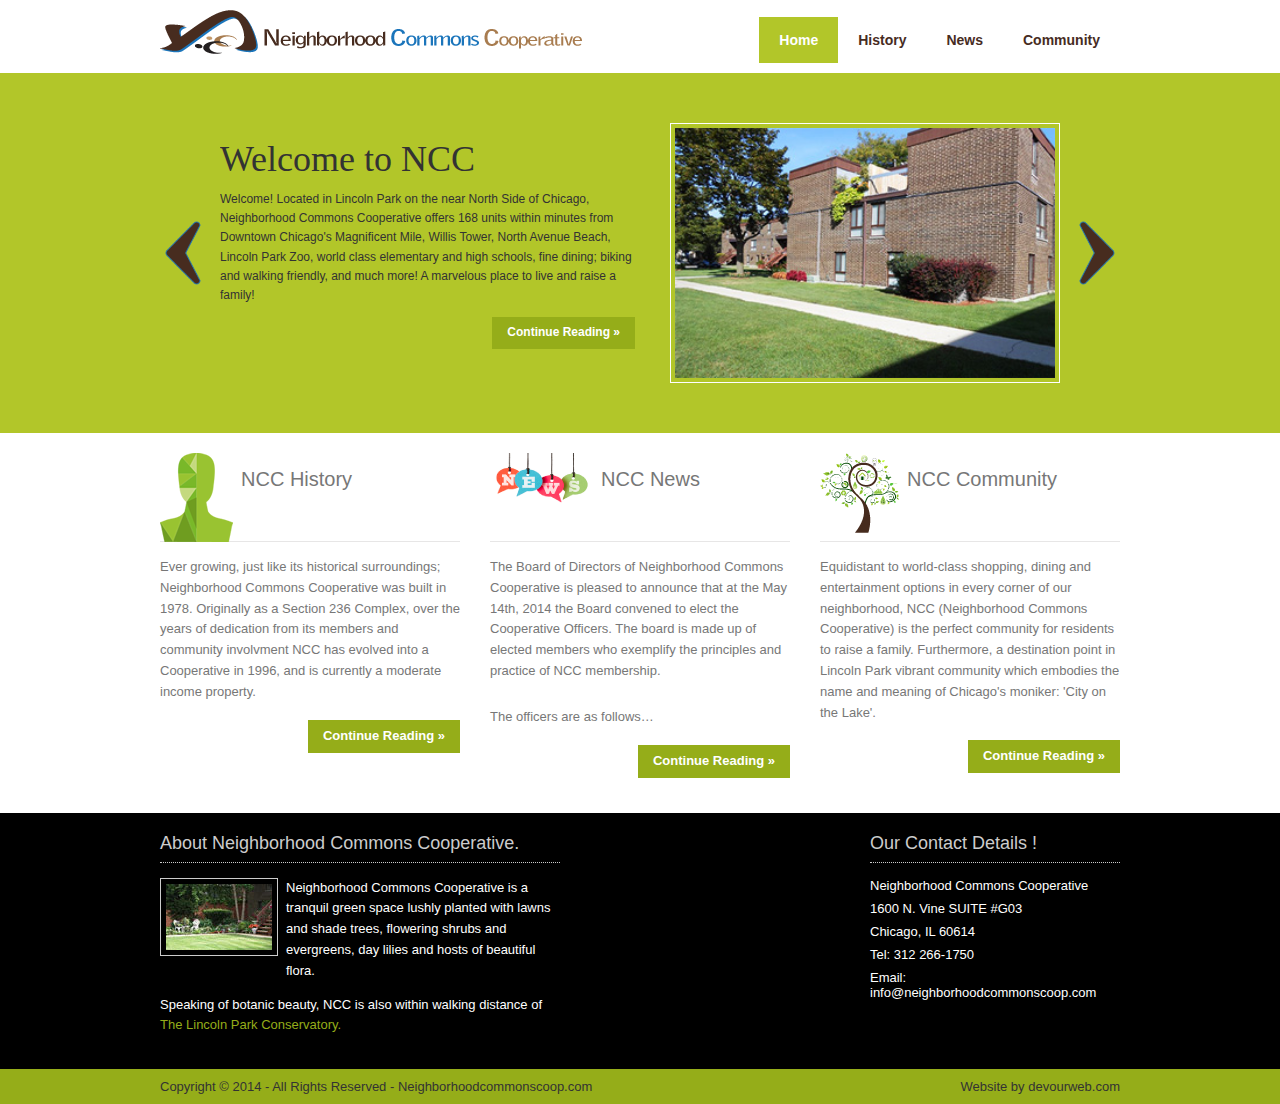
<file: index.html>
<!DOCTYPE html PUBLIC "-//W3C//DTD XHTML 1.0 Transitional//EN" "http://www.w3.org/TR/xhtml1/DTD/xhtml1-transitional.dtd">
<html xmlns="http://www.w3.org/1999/xhtml" xml:lang="EN" lang="EN" dir="ltr">
<head profile="http://gmpg.org/xfn/11">
<title>NCC Home</title>
<meta http-equiv="Content-Type" content="text/html; charset=iso-8859-1" />
<meta http-equiv="imagetoolbar" content="no" />
<link rel="stylesheet" href="styles/layout.css" type="text/css" />
<script type="text/javascript" src="scripts/jquery-1.4.1.min.js"></script>
<script type="text/javascript" src="scripts/jquery.jcarousel.pack.js"></script>
<script type="text/javascript" src="scripts/jquery.jcarousel.setup.js"></script>
<link rel="shortcut icon" href="http://www.neighborhoodcommonscoop.com/favicon.ico" type="image/icon"><link rel="icon" href="http://www.neighborhoodcommonscoop.com/favicon.ico" type="image/icon">
</head>
<body id="top">
<!-- ####################################################################################################### -->
<div class="wrapper col1">
  <div id="header">
    <div id="logo">
    <a href="http://www.Neighborhoodcommonscoop.com"/>
     <img src="images/NCC_head.png"/>
      </a>
          </div>
    <div id="topnav">
      <ul>
        <li class="active"><a href="index.html">Home</a></li>
        <li><a href="history.html">History</a></li>
        <li><a href="news.html">News</a></li>
        <li><a href="community.html">Community</a>
          <ul>
          <!--
            <li><a href="links.html">Resources</a></li>
            <li><a href="gallery.html">Gallery</a></li>
       -->
      </ul>
    </div>
    <br class="clear" />
  </div>
</div>
<!-- ####################################################################################################### -->
<div class="wrapper col2">
  <div id="featured_slide">
    <div id="featured_content">
      <ul>
        <li><img src="images/carousel-11.jpg" alt="History" />
          <div class="floater">
            <h2>Welcome to NCC</h2>
            <p>Welcome! Located in Lincoln Park on the near North Side of Chicago, Neighborhood Commons Cooperative  offers 168 units within minutes from Downtown Chicago's Magnificent Mile, Willis Tower, North Avenue Beach, Lincoln Park Zoo, world class elementary and high schools, fine dining; biking and walking friendly, and much more!   A marvelous place to live and raise a family! </a></p>
            <p class="readmore"><a href="community.html">Continue Reading &raquo;</a></p>
          </div>
        </li>
        <li><img src="images/carousel-22.jpg" alt="News" />
          <div class="floater">
            <h2>NCC News and Events</h2>
            <p>Constantly providing its Membership with community resources NCC serves up beatification events and infrastructure building. With many concurrent property improvement projects and well cultivated committees, NCC is always committed to improving membership communication, coalition, and contribution.&hellip;</p>
            <p class="readmore"><a href="news.html">Continue Reading &raquo;</a></p>
          </div>
        </li>
        <li><img src="images/carousel-3.jpg" alt="Community" />
          <div class="floater">
            <h2>Staying connected: Community</h2>
            <p>Geographically NCC sits near the center of Lincoln Park a sprawling 1,208 acres of green space with a free zoo open year-round, a nature museum and conservatory. This ideal proximity to nature and culture lends to a balanced and nurturing environment for families and singles alike&hellip;</p>
            <p class="readmore"><a href="community.html">Continue Reading &raquo;</a></p>
          </div>
        </li>
      </ul>
    </div>
    <a href="javascript:void(0);" id="featured-item-prev"><img src="images/prev.png" alt="" /></a> <a href="javascript:void(0);" id="featured-item-next"><img src="images/next.png" alt="" /></a> </div>
</div>
<!-- ####################################################################################################### -->
<div class="wrapper col3">
  <div id="container">
    <div class="homepage">
      <ul>
        <li>
          <h2><img src="images/flaticon-usersmall.fw.png" alt="History" />NCC History</h2>
          <p>Ever growing, just like its historical surroundings; Neighborhood Commons Cooperative was built in 1978. Originally as a Section 236 Complex, over the years of dedication from its members and community involvment NCC has evolved into a Cooperative in 1996, and is currently a moderate income property.</p>
          <p class="readmore"><a href="history.html">Continue Reading &raquo;</a></p>
        </li>
        <li>
          <h2><img src="images/news-iconsmall.fw.png" alt="News" />NCC News</h2>
          <p>The Board of Directors of Neighborhood Commons Cooperative is pleased to announce that at the May 14th, 2014 the Board convened to elect the Cooperative Officers. The board is made up of elected members who exemplify the principles and practice of NCC membership.</p>
          <p> The officers are as follows&hellip;</p>
          <p class="readmore"><a href="news.html">Continue Reading &raquo;</a></p>
        </li>
        <li class="last">
          <h2><img src="images/community-tree.png" alt="Community" />NCC Community</h2>
          <p>Equidistant to world-class shopping, dining and entertainment options in every corner of our neighborhood, NCC (Neighborhood Commons Cooperative) is the perfect community for residents to raise a family. Furthermore, a destination point in Lincoln Park vibrant community which embodies the name and meaning of Chicago's moniker: 'City on the Lake'.</p>
          <p class="readmore"><a href="community.html">Continue Reading &raquo;</a></p>
        </li>
      </ul>
      <br class="clear" />
    </div>
  </div>
</div>
<!-- ####################################################################################################### -->
<div class="wrapper col4">
  <div id="footer">
    <div class="box1">
      <h2>About Neighborhood Commons Cooperative.</h2>
      <img class="imgl" src="images/small-footer.jpg" alt="" /> 
      <p>Neighborhood Commons Cooperative is a tranquil green space lushly planted with lawns and shade trees, flowering shrubs and evergreens, day lilies and hosts of beautiful flora.</p>
      <p>Speaking of botanic beauty, NCC is also within walking distance of <a href="http://www.lincolnparkconservancy.org/">The Lincoln Park Conservatory. </a></p>
    </div>
      <div class="box contactdetails">
      <h2>Our Contact Details !</h2>
      <ul>
        <li>Neighborhood Commons Cooperative</li>
        <li>1600 N. Vine SUITE #G03 </li>
        <li>Chicago, IL 60614</li>
        <li>Tel: 312 266-1750</li>
        <li>Email: info@neighborhoodcommonscoop.com</li>
        </ul>
    </div>
    <div class="box flickrbox">
     
      <div class="wrap">
        <div class="fix"></div>
        
        <div class="fix"></div>
      </div>
    </div>
    <br class="clear" />
  </div>
</div>
<!-- ####################################################################################################### -->
<div class="wrapper col5">
  <div id="copyright">
    <p class="fl_left">Copyright &copy; 2014 - All Rights Reserved - <a href="#">Neighborhoodcommonscoop.com</a></p>
    <p class="fl_right">Website by <a href="http://www.devourweb.com/" title="DevOurWeb">devourweb.com</a></p>
    <br class="clear" />
  </div>
</div>
</body>
</html>
</file>
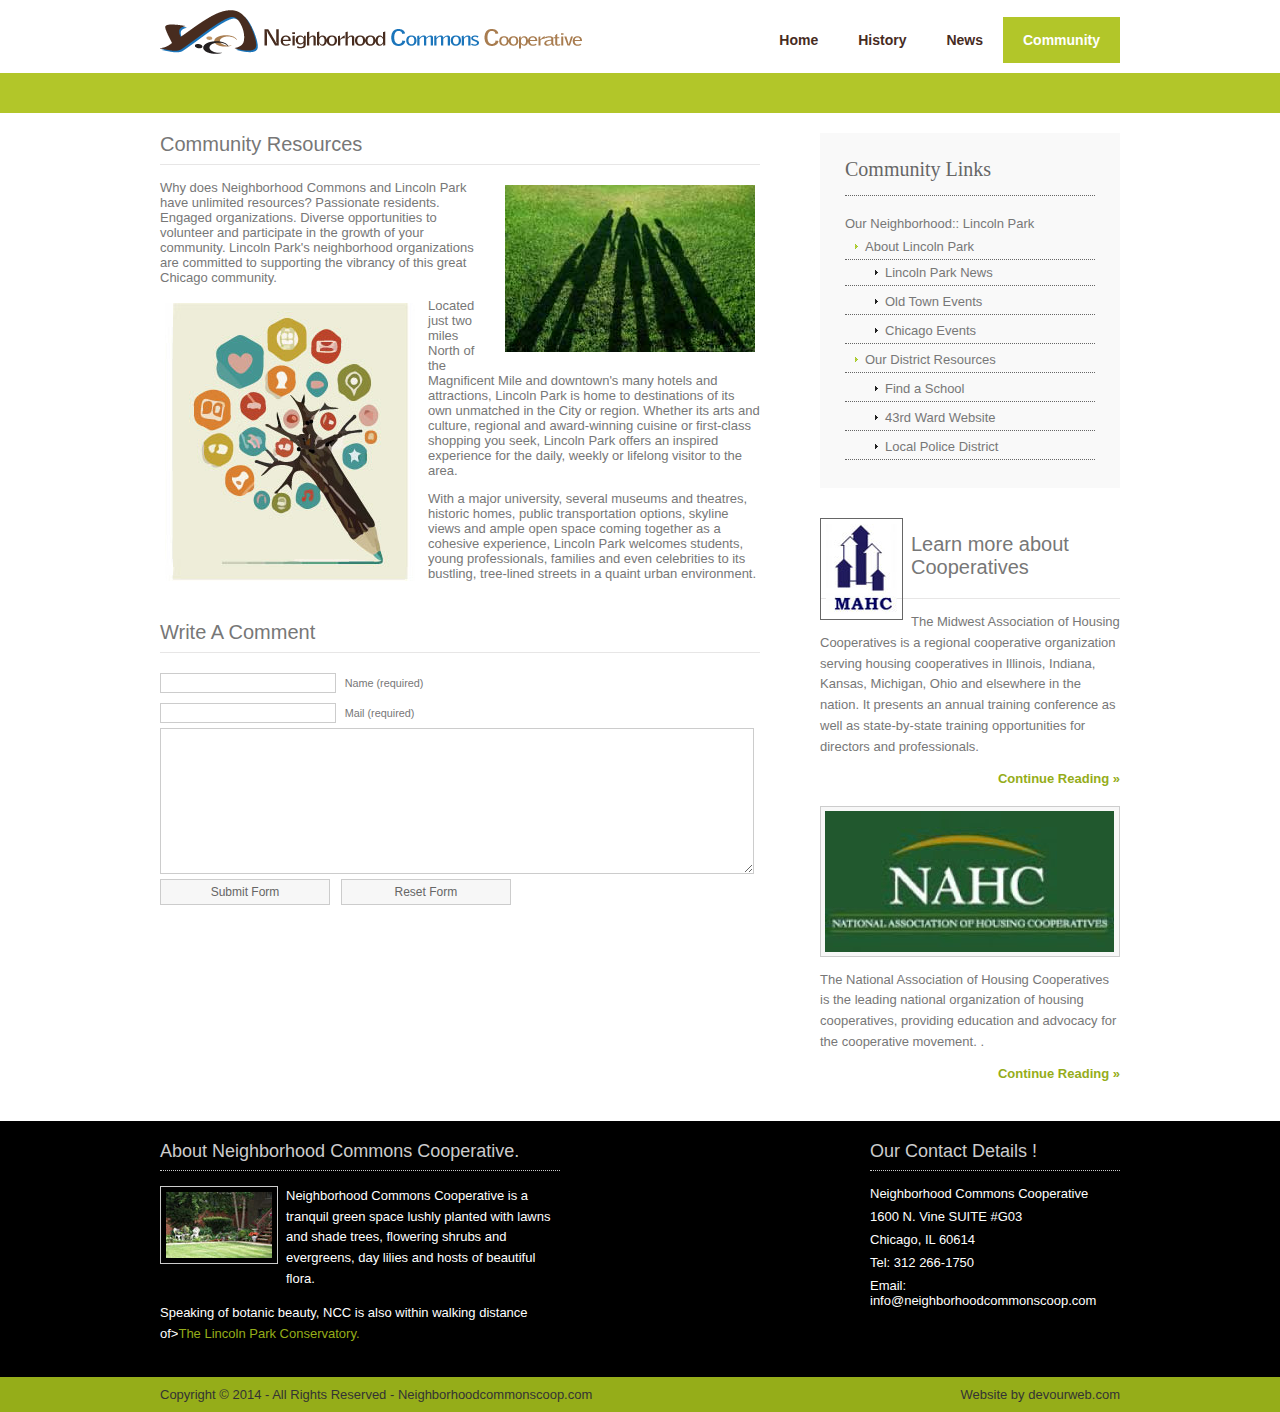
<file: community.html>
<!DOCTYPE html PUBLIC "-//W3C//DTD XHTML 1.0 Transitional//EN" "http://www.w3.org/TR/xhtml1/DTD/xhtml1-transitional.dtd">
<html xmlns="http://www.w3.org/1999/xhtml" xml:lang="EN" lang="EN" dir="ltr">
<head profile="http://gmpg.org/xfn/11">
<title>NCC Community</title>
<meta http-equiv="Content-Type" content="text/html; charset=iso-8859-1" />
<meta http-equiv="imagetoolbar" content="no" />
<link rel="stylesheet" href="styles/layout.css" type="text/css" />
<script type="text/javascript" src="scripts/jquery-1.4.1.min.js"></script>
<script type="text/javascript" src="scripts/jquery.jcarousel.pack.js"></script>
<script type="text/javascript" src="scripts/jquery.jcarousel.setup.js"></script>
</head>
<body id="top">
<!-- ####################################################################################################### -->
<div class="wrapper col1">
  <div id="header">
    <div id="logo">
    <a href="http://www.Neighborhoodcommonscoop.com"/>
     <img src="images/NCC_head.png"/>
      </a>
          </div>
    <div id="topnav">
      <ul>
        <li><a href="index.html">Home</a></li>
        <li><a href="history.html">History</a></li>
        <li><a href="news.html">News</a></li>
        <li class="active"><a href="community.html">Community</a>
          <ul>
          <!-- 
           <li><a href="links.html">Resources</a></li>
            <li><a href="gallery.html">Gallery</a></li>
       -->
      </ul>
    </div>
    <br class="clear" />
  </div>
</div>
<!-- ####################################################################################################### -->
<div class="wrapper col6">
  <div id="breadcrumb">
    <ul>
      
    </ul>
  </div>
</div>
<!-- ####################################################################################################### -->
<div class="wrapper col3">
  <div id="container">
    <div id="content">
      <h1>Community Resources</h1>
      <img class="imgr" src="images/imageshade-2.jpg" alt="" width="250" />
      <p>Why does Neighborhood Commons and Lincoln Park have unlimited resources? Passionate residents. Engaged organizations. Diverse opportunities to volunteer and participate in the growth of your community. Lincoln Park's neighborhood organizations are committed to supporting the vibrancy of this great Chicago community.</p>
      <img class="imgl" src="images/imageshade-3.jpg" alt="" width="250" />
      <p>Located just two miles North of the Magnificent Mile and downtown's many hotels and attractions, Lincoln Park is home to destinations of its own unmatched in the City or region. Whether its arts and culture, regional and award-winning cuisine or first-class shopping you seek, Lincoln Park offers an inspired experience for the daily, weekly or lifelong visitor to the area.</p>
      <p>With a major university, several museums and theatres, historic homes, public transportation options, skyline views and ample open space coming together as a cohesive experience, Lincoln Park welcomes students, young professionals, families and even celebrities to its bustling, tree-lined streets in a quaint urban environment.</p>
    
      <div id="comments">
     
      </div>
      <h2>Write A Comment</h2>
      <div id="respond">
        <form action="mailto:info@neighborhoodcommonscoop.com" method="post">
          <p>
            <input type="text" name="name" id="name" value="" size="22" />
            <label for="name"><small>Name (required)</small></label>
          </p>
          <p>
            <input type="text" name="email" id="email" value="" size="22" />
            <label for="email"><small>Mail (required)</small></label>
          </p>
          <p>
            <textarea name="comment" id="comment" cols="100%" rows="10"></textarea>
            <label for="comment" style="display:none;"><small>Comment (required)</small></label>
          </p>
          <p>
            <input name="submit" type="submit" id="submit" value="Submit Form" />
            &nbsp;
            <input name="reset" type="reset" id="reset" tabindex="5" value="Reset Form" />
          </p>
        </form>
      </div>
    </div>
    <div id="column">
      <div class="subnav">
        <h2>Community Links</h2>
        <ul>
          <li> Our Neighborhood:: Lincoln Park</li>
          <li><a href="http://www.choosechicago.com/neighborhoods-and-communities/lincoln-park/">About Lincoln Park</a>
            <ul>
              <li><a href="http://www.dnainfo.com/chicago/lincoln-park-old-town">Lincoln Park News</a></li>
              <li><a href="http://oldtownchicago.org/">Old Town Events</a></li>
              <li><a href="http://www.chicagotraveler.com/chicago_events.htm">Chicago Events</a></li>
            </ul>

              <li><a href="http://www.cityofchicago.org/city/en.html">Our District Resources</a></li>
               <ul>
                 <li><a href="http://www.cps.edu/schools/find_a_school/pages/findaschool.aspx">Find a School</a></li>
                 <li><a href="http://ward43.org/"> 43rd Ward Website</a></li>
                  <li><a href="https://portal.chicagopolice.org/portal/page/portal/ClearPath/Communities/Districts/District18"> Local Police District</a></li>
                </ul>
              </li>
            
      </div>
      <div class="holder">
        <h2 class="title"><img src="images/mahc.jpg" alt="MAHC" />Learn more about Cooperatives</h2>
        <p>The Midwest Association of Housing Cooperatives is a regional cooperative organization serving housing cooperatives in Illinois, Indiana, Kansas, Michigan, Ohio and elsewhere in the nation. It presents an annual training conference as well as state-by-state training opportunities for directors and professionals.</p>
        <p class="readmore"><a href="http://www.mahc.coop/">Continue Reading &raquo;</a></p>
      </div>
      <div class="holder">
        <div class="imgholder"><img src="images/nahc.jpg" alt="MAHC" alt="NAHC" /></div>
        <p>The National Association of Housing Cooperatives is the leading national organization of housing cooperatives, providing education and advocacy for the cooperative movement. .</p>
        <p class="readmore"><a href="http://coophousing.org">Continue Reading &raquo;</a></p>
      </div>
     <!--<div class="holder">
        <h2>Lorem ipsum dolor</h2>
        <p>Nuncsed sed conseque a at quismodo tris mauristibus sed habiturpiscinia sed.</p>
        <ul>
          <li><a href="#">Lorem ipsum dolor sit</a></li>
          <li>Etiam vel sapien et</li>
          <li><a href="#">Etiam vel sapien et</a></li>
        </ul>
        <p>Nuncsed sed conseque a at quismodo tris mauristibus sed habiturpiscinia sed. Condimentumsantincidunt dui mattis magna intesque purus orci augue lor nibh.</p>
        <p class="readmore"><a href="#">Continue Reading &raquo;</a></p>
      </div> -->

    </div>
    <br class="clear" />
  </div>
</div>
<!-- ####################################################################################################### -->
<div class="wrapper col4">
  <div id="footer">
    <div class="box1">
      <h2>About Neighborhood Commons Cooperative.</h2>
      <img class="imgl" src="images/small-footer.jpg" alt="" /> 
      <p>Neighborhood Commons Cooperative is a tranquil green space lushly planted with lawns and shade trees, flowering shrubs and evergreens, day lilies and hosts of beautiful flora.</p>
      <p>Speaking of botanic beauty, NCC is also within walking distance of><a href="http://www.lincolnparkconservancy.org/">The Lincoln Park Conservatory.</a></p>
    </div>
      <div class="box contactdetails">
      <h2>Our Contact Details !</h2>
      <ul>
        <li>Neighborhood Commons Cooperative</li>
        <li>1600 N. Vine SUITE #G03 </li>
        <li>Chicago, IL 60614</li>
        <li>Tel: 312 266-1750</li>
        <li>Email: info@neighborhoodcommonscoop.com</li>
        </ul>
    </div>
    <div class="box flickrbox">
     
      <div class="wrap">
        <div class="fix"></div>
        
        <div class="fix"></div>
      </div>
    </div>
    <br class="clear" />
  </div>
</div>
<!-- ####################################################################################################### -->
<div class="wrapper col5">
  <div id="copyright">
    <p class="fl_left">Copyright &copy; 2014 - All Rights Reserved - <a href="#">Neighborhoodcommonscoop.com</a></p>
    <p class="fl_right">Website by <a href="http://www.devourweb.com/" title="DevOurWeb">devourweb.com</a></p>
    <br class="clear" />
  </div>
</div>
</body>
</html>
</file>
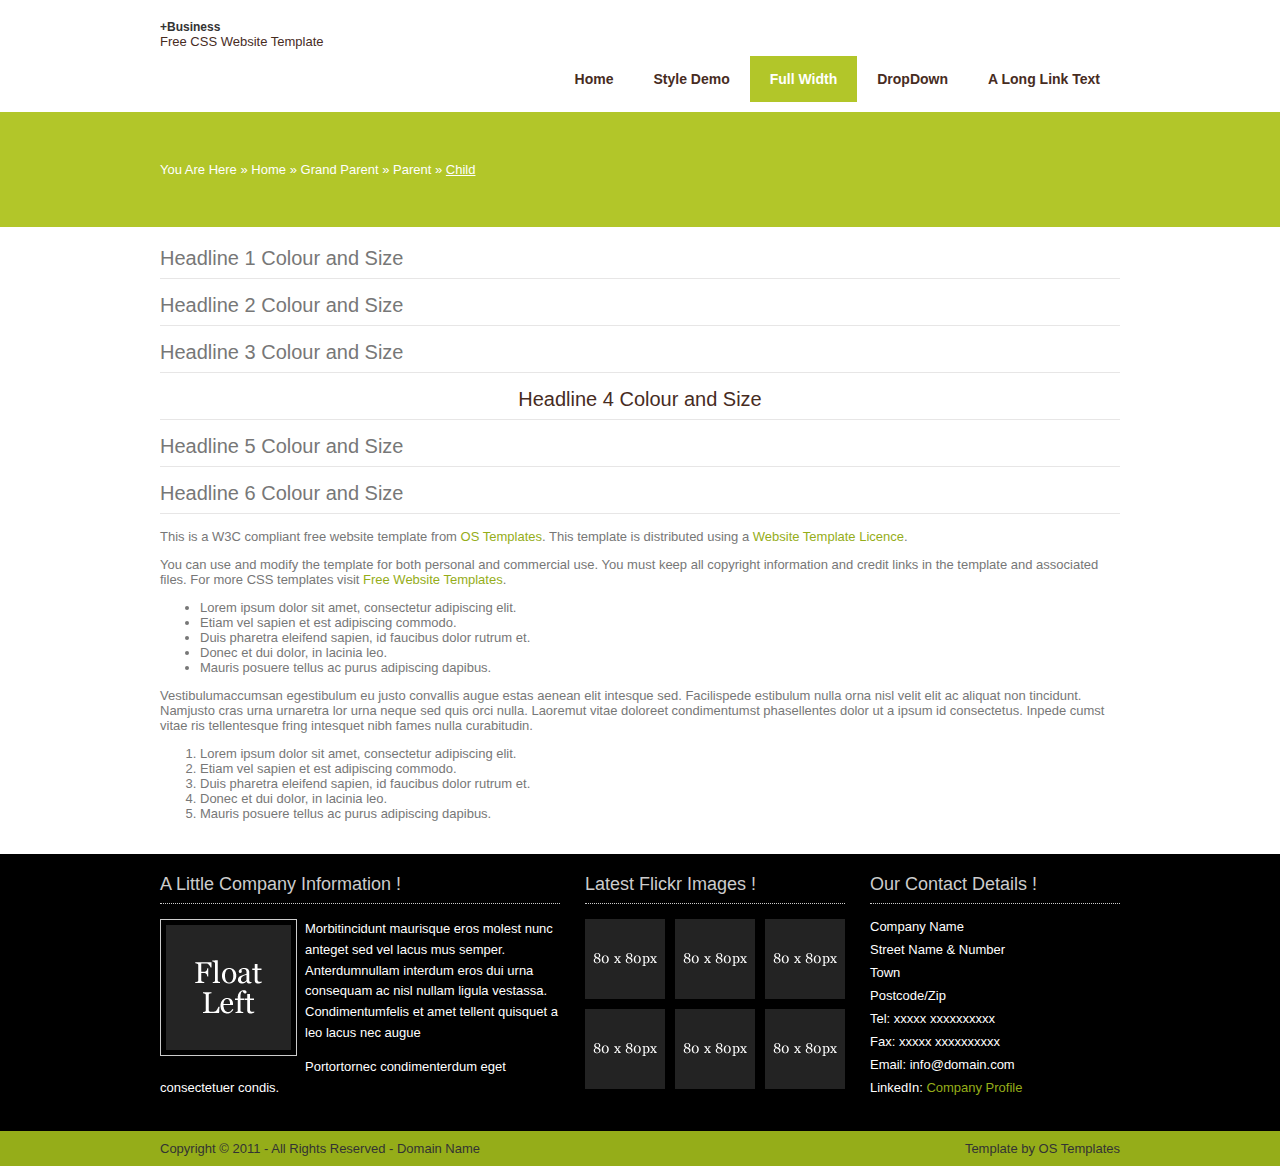
<file: full-width.html>
<!DOCTYPE html PUBLIC "-//W3C//DTD XHTML 1.0 Transitional//EN" "http://www.w3.org/TR/xhtml1/DTD/xhtml1-transitional.dtd">
<html xmlns="http://www.w3.org/1999/xhtml" xml:lang="EN" lang="EN" dir="ltr">
<head profile="http://gmpg.org/xfn/11">
<title>PlusBusiness | Full Width</title>
<meta http-equiv="Content-Type" content="text/html; charset=iso-8859-1" />
<meta http-equiv="imagetoolbar" content="no" />
<link rel="stylesheet" href="styles/layout.css" type="text/css" />
</head>
<body id="top">
<!-- ####################################################################################################### -->
<div class="wrapper col1">
  <div id="header">
    <div id="logo">
      <h1><a href="#">+Business</a></h1>
      <p>Free CSS Website Template</p>
    </div>
    <div id="topnav">
      <ul>
        <li><a href="index.html">Home</a></li>
        <li><a href="style-demo.html">Style Demo</a></li>
        <li class="active"><a href="full-width.html">Full Width</a></li>
        <li><a href="#">DropDown</a>
          <ul>
            <li><a href="#">Link 1</a></li>
            <li><a href="#">Link 2</a></li>
            <li><a href="#">Link 3</a></li>
          </ul>
        </li>
        <li class="last"><a href="#">A Long Link Text</a></li>
      </ul>
    </div>
    <br class="clear" />
  </div>
</div>
<!-- ####################################################################################################### -->
<div class="wrapper col2">
  <div id="breadcrumb">
    <ul>
      <li class="first">You Are Here</li>
      <li>&#187;</li>
      <li><a href="#">Home</a></li>
      <li>&#187;</li>
      <li><a href="#">Grand Parent</a></li>
      <li>&#187;</li>
      <li><a href="#">Parent</a></li>
      <li>&#187;</li>
      <li class="current"><a href="#">Child</a></li>
    </ul>
  </div>
</div>
<!-- ####################################################################################################### -->
<div class="wrapper col3">
  <div id="container">
    <h1>Headline 1 Colour and Size</h1>
    <h2>Headline 2 Colour and Size</h2>
    <h3>Headline 3 Colour and Size</h3>
    <h4>Headline 4 Colour and Size</h4>
    <h5>Headline 5 Colour and Size</h5>
    <h6>Headline 6 Colour and Size</h6>
    <p>This is a W3C compliant free website template from <a href="http://www.os-templates.com/" title="Free Website Templates">OS Templates</a>. This template is distributed using a <a href="http://www.os-templates.com/template-terms">Website Template Licence</a>.</p>
    <p>You can use and modify the template for both personal and commercial use. You must keep all copyright information and credit links in the template and associated files. For more CSS templates visit <a href="http://www.os-templates.com/">Free Website Templates</a>.</p>
    <ul>
      <li>Lorem ipsum dolor sit amet, consectetur adipiscing elit.</li>
      <li>Etiam vel sapien et est adipiscing commodo.</li>
      <li>Duis pharetra eleifend sapien, id faucibus dolor rutrum et.</li>
      <li>Donec et dui dolor, in lacinia leo.</li>
      <li>Mauris posuere tellus ac purus adipiscing dapibus.</li>
    </ul>
    <p>Vestibulumaccumsan egestibulum eu justo convallis augue estas aenean elit intesque sed. Facilispede estibulum nulla orna nisl velit elit ac aliquat non tincidunt. Namjusto cras urna urnaretra lor urna neque sed quis orci nulla. Laoremut vitae doloreet condimentumst phasellentes dolor ut a ipsum id consectetus. Inpede cumst vitae ris tellentesque fring intesquet nibh fames nulla curabitudin.</p>
    <ol>
      <li>Lorem ipsum dolor sit amet, consectetur adipiscing elit.</li>
      <li>Etiam vel sapien et est adipiscing commodo.</li>
      <li>Duis pharetra eleifend sapien, id faucibus dolor rutrum et.</li>
      <li>Donec et dui dolor, in lacinia leo.</li>
      <li>Mauris posuere tellus ac purus adipiscing dapibus.</li>
    </ol>
  </div>
</div>
<!-- ####################################################################################################### -->
<div class="wrapper col4">
  <div id="footer">
    <div class="box1">
      <h2>A Little Company Information !</h2>
      <img class="imgl" src="images/demo/imgl.gif" alt="" />
      <p>Morbitincidunt maurisque eros molest nunc anteget sed vel lacus mus semper. Anterdumnullam interdum eros dui urna consequam ac nisl nullam ligula vestassa. Condimentumfelis et amet tellent quisquet a leo lacus nec augue</p>
      <p>Portortornec condimenterdum eget consectetuer condis.</p>
    </div>
    <div class="box contactdetails">
      <h2>Our Contact Details !</h2>
      <ul>
        <li>Company Name</li>
        <li>Street Name &amp; Number</li>
        <li>Town</li>
        <li>Postcode/Zip</li>
        <li>Tel: xxxxx xxxxxxxxxx</li>
        <li>Fax: xxxxx xxxxxxxxxx</li>
        <li>Email: info@domain.com</li>
        <li class="last">LinkedIn: <a href="#">Company Profile</a></li>
      </ul>
    </div>
    <div class="box flickrbox">
      <h2>Latest Flickr Images !</h2>
      <div class="wrap">
        <div class="fix"></div>
        <div class="flickr_badge_image" id="flickr_badge_image1"><a href="#"><img src="images/demo/80x80.gif" alt="" /></a></div>
        <div class="flickr_badge_image" id="flickr_badge_image2"><a href="#"><img src="images/demo/80x80.gif" alt="" /></a></div>
        <div class="flickr_badge_image" id="flickr_badge_image3"><a href="#"><img src="images/demo/80x80.gif" alt="" /></a></div>
        <div class="flickr_badge_image" id="flickr_badge_image4"><a href="#"><img src="images/demo/80x80.gif" alt="" /></a></div>
        <div class="flickr_badge_image" id="flickr_badge_image5"><a href="#"><img src="images/demo/80x80.gif" alt="" /></a></div>
        <div class="flickr_badge_image" id="flickr_badge_image6"><a href="#"><img src="images/demo/80x80.gif" alt="" /></a></div>
        <div class="fix"></div>
      </div>
    </div>
    <br class="clear" />
  </div>
</div>
<!-- ####################################################################################################### -->
<div class="wrapper col5">
  <div id="copyright">
    <p class="fl_left">Copyright &copy; 2011 - All Rights Reserved - <a href="#">Domain Name</a></p>
    <p class="fl_right">Template by <a href="http://www.os-templates.com/" title="Free Website Templates">OS Templates</a></p>
    <br class="clear" />
  </div>
</div>
</body>
</html>
</file>
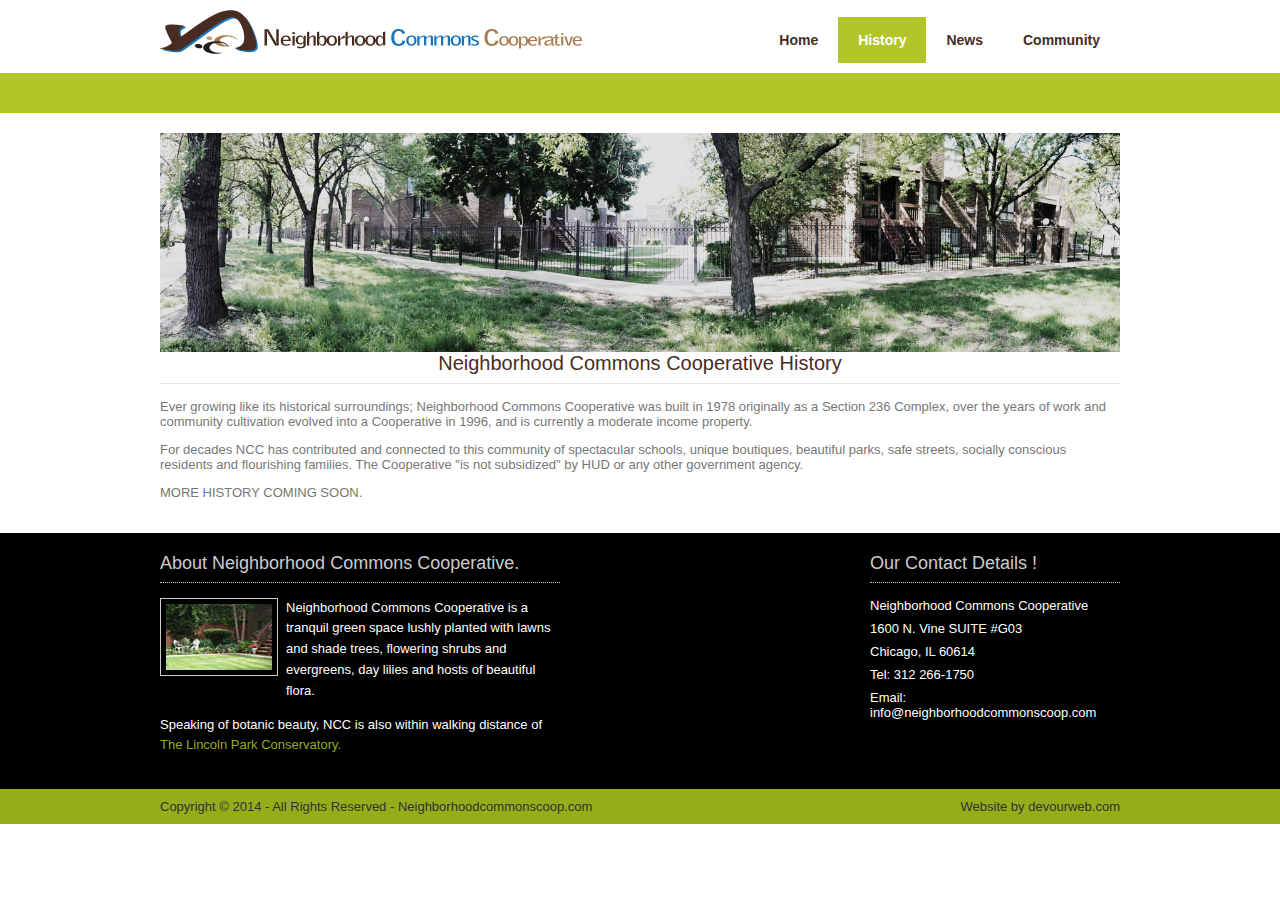
<file: history.html>
<!DOCTYPE html PUBLIC "-//W3C//DTD XHTML 1.0 Transitional//EN" "http://www.w3.org/TR/xhtml1/DTD/xhtml1-transitional.dtd">
<html xmlns="http://www.w3.org/1999/xhtml" xml:lang="EN" lang="EN" dir="ltr">
<head profile="http://gmpg.org/xfn/11">
<title>NCC</title>
<meta http-equiv="Content-Type" content="text/html; charset=iso-8859-1" />
<meta http-equiv="imagetoolbar" content="no" />
<link rel="stylesheet" href="styles/layout.css" type="text/css" />
<script type="text/javascript" src="scripts/jquery-1.4.1.min.js"></script>
<script type="text/javascript" src="scripts/jquery.jcarousel.pack.js"></script>
<script type="text/javascript" src="scripts/jquery.jcarousel.setup.js"></script>
</head>
<body id="top">
<!-- ####################################################################################################### -->
<div class="wrapper col1">
  <div id="header">
    <div id="logo">
    <a href="http://www.Neighborhoodcommonscoop.com"/>
     <img src="images/NCC_head.png"/>
      </a>
          </div>
    <div id="topnav">
      <ul>
        <li><a href="index.html">Home</a></li>
        <li class="active"><a href="history.html">History</a></li>
        <li><a href="news.html">News</a></li>
        <li><a href="community.html">Community</a>
          <ul>
          <!--
            <li><a href="links.html">Resources</a></li>
            <li><a href="gallery.html">Gallery</a></li>
       -->
      </ul>
    </div>
    <br class="clear" />
  </div>
</div>
<!-- ####################################################################################################### -->
<div class="wrapper col6">
  <div id="breadcrumb">
    <ul>
      
    </ul>
  </div>
</div>

<!-- ####################################################################################################### -->
<div class="wrapper col3">
  <div id="container">
   <img style="width: 960px" src="images/history-wide-old.jpg" alt="View Our NCC"/>
    <h4>Neighborhood Commons Cooperative History</h4>
    <p>Ever growing like its historical surroundings; Neighborhood Commons Cooperative was built in 1978 originally as a Section 236 Complex, over the years of work and community cultivation evolved into a Cooperative in 1996, and is currently a moderate income property. 
   </p>
    <p>For decades NCC has contributed and connected to this community of spectacular schools, unique boutiques, beautiful parks, safe streets, socially conscious residents and flourishing families. The Cooperative "is not subsidized" by HUD or any other government agency.</p>
   
    <p>MORE HISTORY COMING SOON.</p>
    
  </div>
</div>
<!-- ####################################################################################################### -->
<div class="wrapper col4">
  <div id="footer">
    <div class="box1">
      <h2>About Neighborhood Commons Cooperative.</h2>
      <img class="imgl" src="images/small-footer.jpg" alt="" /> 
      <p>Neighborhood Commons Cooperative is a tranquil green space lushly planted with lawns and shade trees, flowering shrubs and evergreens, day lilies and hosts of beautiful flora.</p>
      <p>Speaking of botanic beauty, NCC is also within walking distance of <a href="http://www.lincolnparkconservancy.org/">The Lincoln Park Conservatory.</a></p>
    </div>
      <div class="box contactdetails">
      <h2>Our Contact Details !</h2>
      <ul>
        <li>Neighborhood Commons Cooperative</li>
        <li>1600 N. Vine SUITE #G03 </li>
        <li>Chicago, IL 60614</li>
        <li>Tel: 312 266-1750</li>
        <li>Email: info@neighborhoodcommonscoop.com</li>
        </ul>
    </div>
    <div class="box flickrbox">
     
      <div class="wrap">
        <div class="fix"></div>
        
        <div class="fix"></div>
      </div>
    </div>
    <br class="clear" />
  </div>
</div>
<!-- ####################################################################################################### -->
<div class="wrapper col5">
  <div id="copyright">
    <p class="fl_left">Copyright &copy; 2014 - All Rights Reserved - <a href="#">Neighborhoodcommonscoop.com</a></p>
    <p class="fl_right">Website by <a href="http://www.devourweb.com/" title="DevOurWeb">devourweb.com</a></p>
    <br class="clear" />
  </div>
</div>
</body>
</html>
</file>
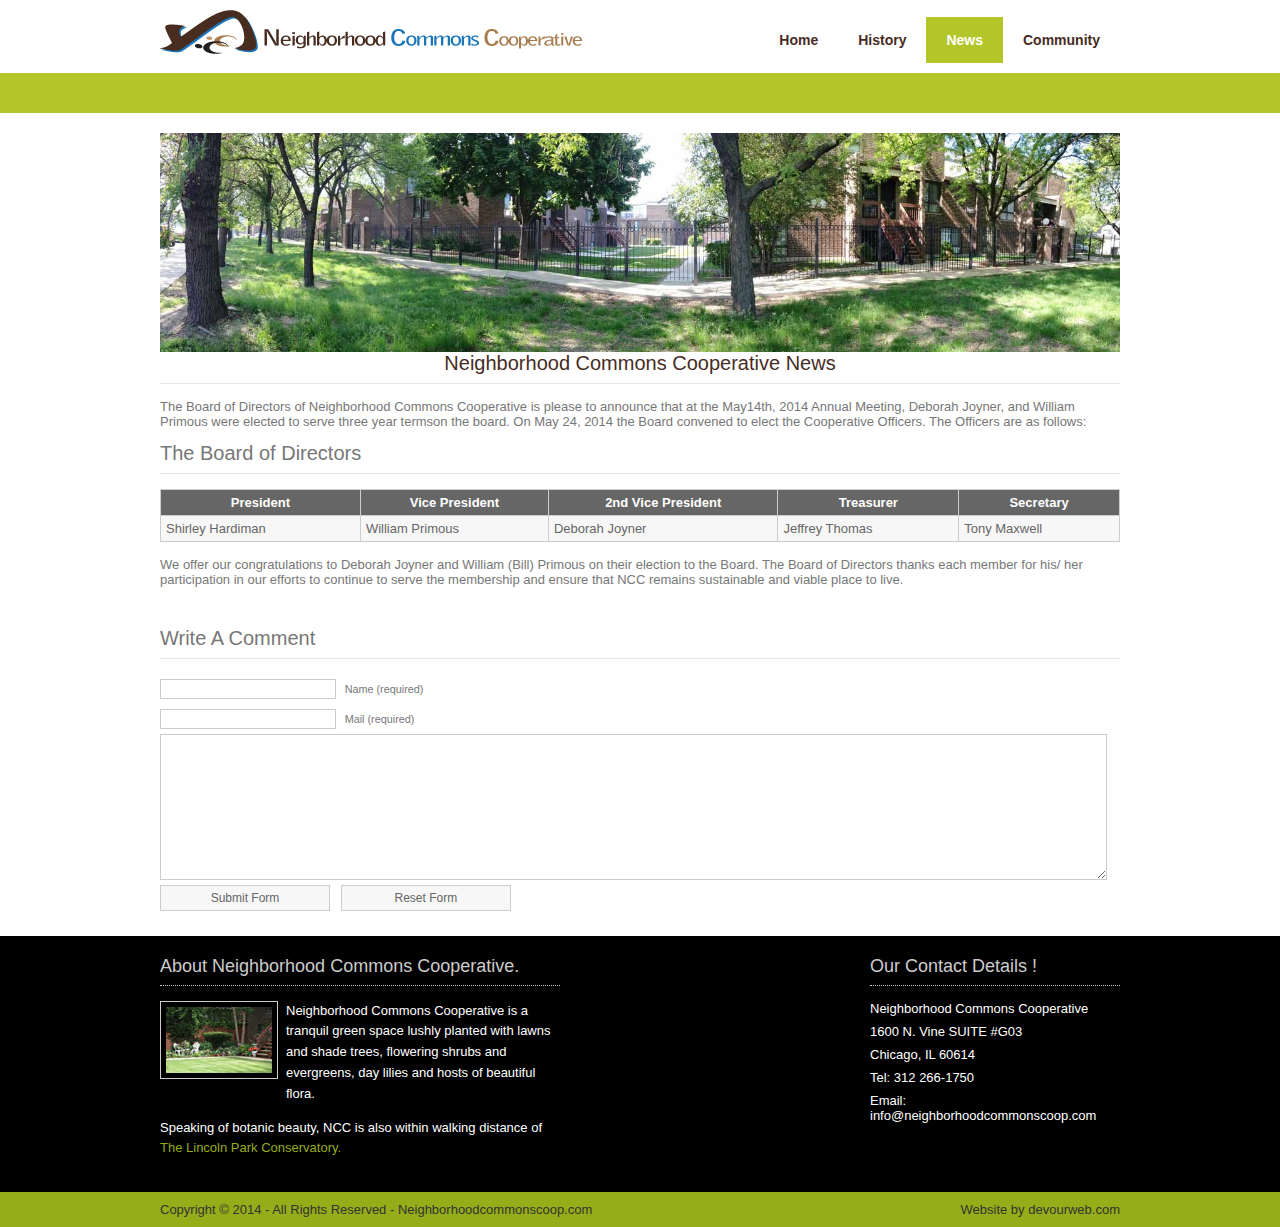
<file: news.html>
<!DOCTYPE html PUBLIC "-//W3C//DTD XHTML 1.0 Transitional//EN" "http://www.w3.org/TR/xhtml1/DTD/xhtml1-transitional.dtd">
<html xmlns="http://www.w3.org/1999/xhtml" xml:lang="EN" lang="EN" dir="ltr">
<head profile="http://gmpg.org/xfn/11">
<title>NCC News</title>
<meta http-equiv="Content-Type" content="text/html; charset=iso-8859-1" />
<meta http-equiv="imagetoolbar" content="no" />
<link rel="stylesheet" href="styles/layout.css" type="text/css" />
<script type="text/javascript" src="scripts/jquery-1.4.1.min.js"></script>
<script type="text/javascript" src="scripts/jquery.jcarousel.pack.js"></script>
<script type="text/javascript" src="scripts/jquery.jcarousel.setup.js"></script>
</head>
<body id="top">
<!-- ####################################################################################################### -->
<div class="wrapper col1">
  <div id="header">
    <div id="logo">
    <a href="http://www.Neighborhoodcommonscoop.com"/>
     <img src="images/NCC_head.png"/>
      </a>
          </div>
    <div id="topnav">
      <ul>
        <li><a href="index.html">Home</a></li>
        <li><a href="history.html">History</a></li>
        <li class="active"><a href="news.html">News</a></li>
        <li><a href="community.html">Community</a>
          <ul>
          <!--
            <li><a href="links.html">Resources</a></li>
            <li><a href="gallery.html">Gallery</a></li>
       -->
      </ul>
    </div>
    <br class="clear" />
  </div>
</div>
<!-- ####################################################################################################### -->
<div class="wrapper col6">
  <div id="breadcrumb">
    <ul>
      
    </ul>
  </div>
</div>

<!-- ####################################################################################################### -->
<div class="wrapper col3">
  <div id="container">
   <img style="width: 960px" src="images/history-wide.jpg" alt="View Our NCC"/>
    <h4>Neighborhood Commons Cooperative News</h4>
    <p>The Board of Directors of Neighborhood Commons Cooperative is please to announce that at the May14th, 2014 Annual Meeting, Deborah Joyner, and William Primous were elected to serve three year termson the board. On May 24, 2014 the Board convened to elect the Cooperative Officers.
 The Officers are as follows:
</p>
    
        <h2>The Board of Directors</h2>
      <table summary="Summary Here" cellpadding="0" cellspacing="0">
        <thead>
          <tr>
            <th>President</th>
            <th>Vice President</th>
            <th>2nd Vice President</th>
            <th>Treasurer</th>
            <th>Secretary</th>
          </tr>
        </thead>
        <tbody>
          <tr class="light">
            <td>Shirley Hardiman</td>
            <td>William Primous</td>
            <td>Deborah Joyner</td>
            <td>Jeffrey Thomas</td>
            <td>Tony Maxwell</td>
           </tr>
        </tbody>
      </table>
<p>We offer our congratulations to Deborah Joyner and William (Bill) Primous on their election to the Board.  The Board of Directors thanks each member for his/ her participation in our efforts to continue to serve the membership and ensure that NCC remains sustainable and viable place to live.</p>

      <div id="comments">
     
      </div>
      <h2>Write A Comment</h2>
      <div id="respond">
        <form action="mailto:info@neighborhoodcommonscoop.com" method="post">
          <p>
            <input type="text" name="name" id="name" value="" size="22" />
            <label for="name"><small>Name (required)</small></label>
          </p>
          <p>
            <input type="text" name="email" id="email" value="" size="22" />
            <label for="email"><small>Mail (required)</small></label>
          </p>
          <p>
            <textarea name="comment" id="comment" cols="100%" rows="10"></textarea>
            <label for="comment" style="display:none;"><small>Comment (required)</small></label>
          </p>
          <p>
            <input name="submit" type="submit" id="submit" value="Submit Form" />
            &nbsp;
            <input name="reset" type="reset" id="reset" tabindex="5" value="Reset Form" />
          </p>
        </form>
      </div>
  </div>
</div>
<!-- ####################################################################################################### -->
<div class="wrapper col4">
  <div id="footer">
    <div class="box1">
      <h2>About Neighborhood Commons Cooperative.</h2>
      <img class="imgl" src="images/small-footer.jpg" alt="" /> 
      <p>Neighborhood Commons Cooperative is a tranquil green space lushly planted with lawns and shade trees, flowering shrubs and evergreens, day lilies and hosts of beautiful flora.</p>
      <p>Speaking of botanic beauty, NCC is also within walking distance of <a href="http://www.lincolnparkconservancy.org/">The Lincoln Park Conservatory. </a></p>
    </div>
      <div class="box contactdetails">
      <h2>Our Contact Details !</h2>
      <ul>
        <li>Neighborhood Commons Cooperative</li>
        <li>1600 N. Vine SUITE #G03 </li>
        <li>Chicago, IL 60614</li>
        <li>Tel: 312 266-1750</li>
        <li>Email: info@neighborhoodcommonscoop.com</li>
        </ul>
    </div>
    <div class="box flickrbox">
     
      <div class="wrap">
        <div class="fix"></div>
        
        <div class="fix"></div>
      </div>
    </div>
    <br class="clear" />
  </div>
</div>
<!-- ####################################################################################################### -->
<div class="wrapper col5">
  <div id="copyright">
    <p class="fl_left">Copyright &copy; 2014 - All Rights Reserved - <a href="#">Neighborhoodcommonscoop.com</a></p>
    <p class="fl_right">Website by <a href="http://www.devourweb.com/" title="DevOurWeb">devourweb.com</a></p>
    <br class="clear" />
  </div>
</div>
</body>
</html>
</file>
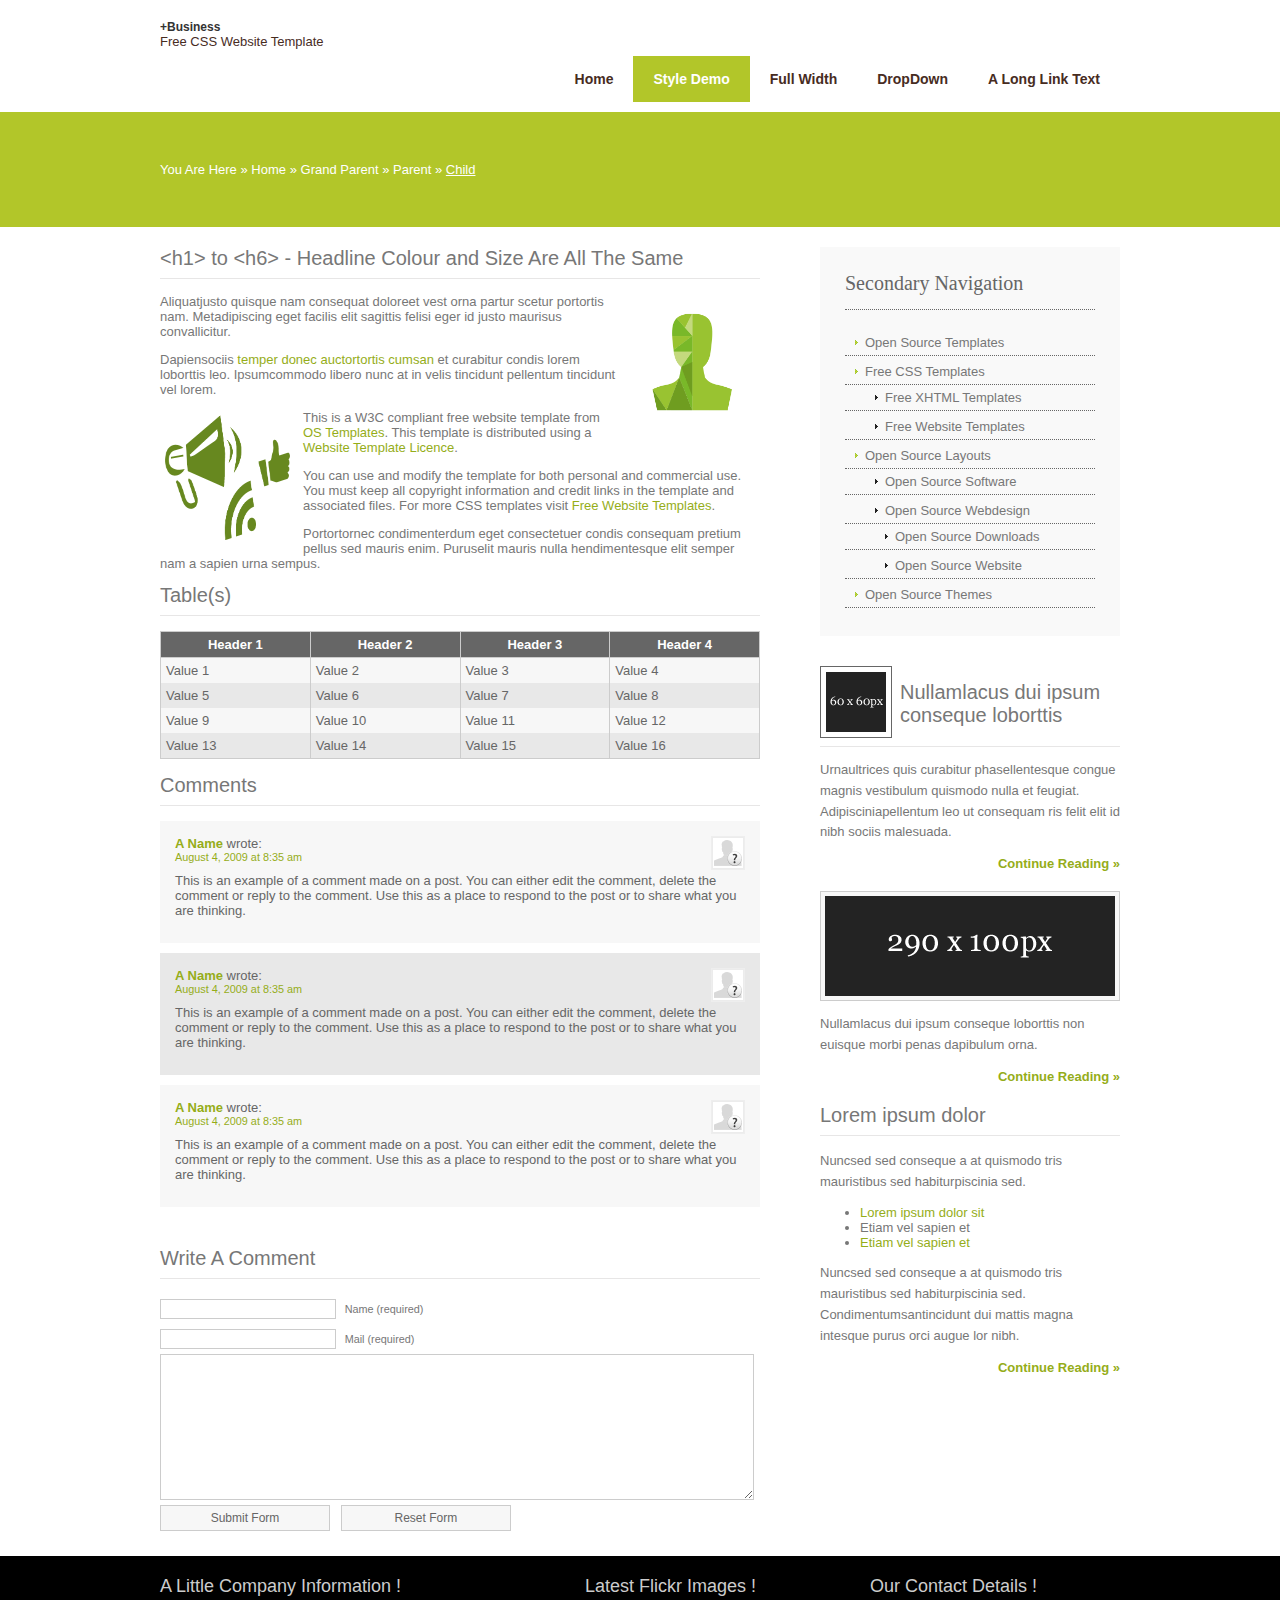
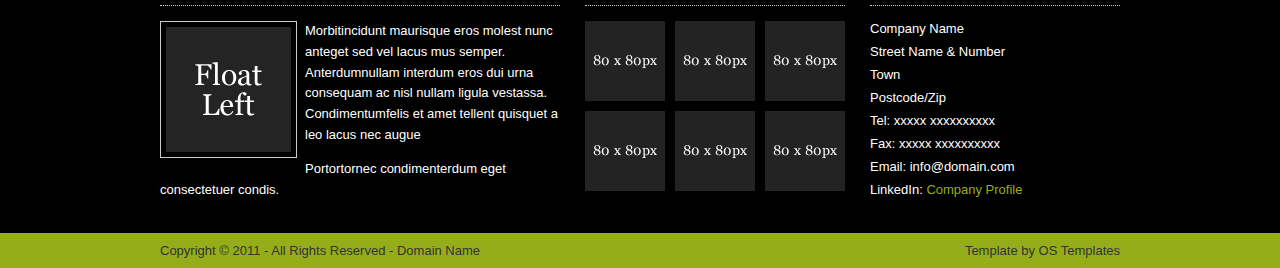
<file: style-demo.html>
<!DOCTYPE html PUBLIC "-//W3C//DTD XHTML 1.0 Transitional//EN" "http://www.w3.org/TR/xhtml1/DTD/xhtml1-transitional.dtd">
<html xmlns="http://www.w3.org/1999/xhtml" xml:lang="EN" lang="EN" dir="ltr">
<head profile="http://gmpg.org/xfn/11">
<title>PlusBusiness | Style Demo</title>
<meta http-equiv="Content-Type" content="text/html; charset=iso-8859-1" />
<meta http-equiv="imagetoolbar" content="no" />
<link rel="stylesheet" href="styles/layout.css" type="text/css" />
</head>
<body id="top">
<!-- ####################################################################################################### -->
<div class="wrapper col1">
  <div id="header">
    <div id="logo">
      <h1><a href="#">+Business</a></h1>
      <p>Free CSS Website Template</p>
    </div>
    <div id="topnav">
      <ul>
        <li><a href="index.html">Home</a></li>
        <li class="active"><a href="style-demo.html">Style Demo</a></li>
        <li><a href="full-width.html">Full Width</a></li>
        <li><a href="#">DropDown</a>
          <ul>
            <li><a href="#">Link 1</a></li>
            <li><a href="#">Link 2</a></li>
            <li><a href="#">Link 3</a></li>
          </ul>
        </li>
        <li class="last"><a href="#">A Long Link Text</a></li>
      </ul>
    </div>
    <br class="clear" />
  </div>
</div>
<!-- ####################################################################################################### -->
<div class="wrapper col2">
  <div id="breadcrumb">
    <ul>
      <li class="first">You Are Here</li>
      <li>&#187;</li>
      <li><a href="#">Home</a></li>
      <li>&#187;</li>
      <li><a href="#">Grand Parent</a></li>
      <li>&#187;</li>
      <li><a href="#">Parent</a></li>
      <li>&#187;</li>
      <li class="current"><a href="#">Child</a></li>
    </ul>
  </div>
</div>
<!-- ####################################################################################################### -->
<div class="wrapper col3">
  <div id="container">
    <div id="content">
      <h1>&lt;h1&gt; to &lt;h6&gt; - Headline Colour and Size Are All The Same</h1>
      <img class="imgr" src="images/flaticon-user.png" alt="" width="125" height="125" />
      <p>Aliquatjusto quisque nam consequat doloreet vest orna partur scetur portortis nam. Metadipiscing eget facilis elit sagittis felisi eger id justo maurisus convallicitur.</p>
      <p>Dapiensociis <a href="#">temper donec auctortortis cumsan</a> et curabitur condis lorem loborttis leo. Ipsumcommodo libero nunc at in velis tincidunt pellentum tincidunt vel lorem.</p>
      <img class="imgl" src="images/news-icon.png" alt="" width="125" height="125" />
      <p>This is a W3C compliant free website template from <a href="http://www.os-templates.com/" title="Free Website Templates">OS Templates</a>. This template is distributed using a <a href="http://www.os-templates.com/template-terms">Website Template Licence</a>.</p>
      <p>You can use and modify the template for both personal and commercial use. You must keep all copyright information and credit links in the template and associated files. For more CSS templates visit <a href="http://www.os-templates.com/">Free Website Templates</a>.</p>
      <p>Portortornec condimenterdum eget consectetuer condis consequam pretium pellus sed mauris enim. Puruselit mauris nulla hendimentesque elit semper nam a sapien urna sempus.</p>
      <h2>Table(s)</h2>
      <table summary="Summary Here" cellpadding="0" cellspacing="0">
        <thead>
          <tr>
            <th>Header 1</th>
            <th>Header 2</th>
            <th>Header 3</th>
            <th>Header 4</th>
          </tr>
        </thead>
        <tbody>
          <tr class="light">
            <td>Value 1</td>
            <td>Value 2</td>
            <td>Value 3</td>
            <td>Value 4</td>
          </tr>
          <tr class="dark">
            <td>Value 5</td>
            <td>Value 6</td>
            <td>Value 7</td>
            <td>Value 8</td>
          </tr>
          <tr class="light">
            <td>Value 9</td>
            <td>Value 10</td>
            <td>Value 11</td>
            <td>Value 12</td>
          </tr>
          <tr class="dark">
            <td>Value 13</td>
            <td>Value 14</td>
            <td>Value 15</td>
            <td>Value 16</td>
          </tr>
        </tbody>
      </table>
      <div id="comments">
        <h2>Comments</h2>
        <ul class="commentlist">
          <li class="comment_odd">
            <div class="author"><img class="avatar" src="images/demo/avatar.gif" width="32" height="32" alt="" /><span class="name"><a href="#">A Name</a></span> <span class="wrote">wrote:</span></div>
            <div class="submitdate"><a href="#">August 4, 2009 at 8:35 am</a></div>
            <p>This is an example of a comment made on a post. You can either edit the comment, delete the comment or reply to the comment. Use this as a place to respond to the post or to share what you are thinking.</p>
          </li>
          <li class="comment_even">
            <div class="author"><img class="avatar" src="images/demo/avatar.gif" width="32" height="32" alt="" /><span class="name"><a href="#">A Name</a></span> <span class="wrote">wrote:</span></div>
            <div class="submitdate"><a href="#">August 4, 2009 at 8:35 am</a></div>
            <p>This is an example of a comment made on a post. You can either edit the comment, delete the comment or reply to the comment. Use this as a place to respond to the post or to share what you are thinking.</p>
          </li>
          <li class="comment_odd">
            <div class="author"><img class="avatar" src="images/demo/avatar.gif" width="32" height="32" alt="" /><span class="name"><a href="#">A Name</a></span> <span class="wrote">wrote:</span></div>
            <div class="submitdate"><a href="#">August 4, 2009 at 8:35 am</a></div>
            <p>This is an example of a comment made on a post. You can either edit the comment, delete the comment or reply to the comment. Use this as a place to respond to the post or to share what you are thinking.</p>
          </li>
        </ul>
      </div>
      <h2>Write A Comment</h2>
      <div id="respond">
        <form action="#" method="post">
          <p>
            <input type="text" name="name" id="name" value="" size="22" />
            <label for="name"><small>Name (required)</small></label>
          </p>
          <p>
            <input type="text" name="email" id="email" value="" size="22" />
            <label for="email"><small>Mail (required)</small></label>
          </p>
          <p>
            <textarea name="comment" id="comment" cols="100%" rows="10"></textarea>
            <label for="comment" style="display:none;"><small>Comment (required)</small></label>
          </p>
          <p>
            <input name="submit" type="submit" id="submit" value="Submit Form" />
            &nbsp;
            <input name="reset" type="reset" id="reset" tabindex="5" value="Reset Form" />
          </p>
        </form>
      </div>
    </div>
    <div id="column">
      <div class="subnav">
        <h2>Secondary Navigation</h2>
        <ul>
          <li><a href="#">Open Source Templates</a></li>
          <li><a href="#">Free CSS Templates</a>
            <ul>
              <li><a href="#">Free XHTML Templates</a></li>
              <li><a href="#">Free Website Templates</a></li>
            </ul>
          </li>
          <li><a href="#">Open Source Layouts</a>
            <ul>
              <li><a href="#">Open Source Software</a></li>
              <li><a href="#">Open Source Webdesign</a>
                <ul>
                  <li><a href="#">Open Source Downloads</a></li>
                  <li><a href="#">Open Source Website</a></li>
                </ul>
              </li>
            </ul>
          </li>
          <li><a href="#">Open Source Themes</a></li>
        </ul>
      </div>
      <div class="holder">
        <h2 class="title"><img src="images/demo/60x60.gif" alt="" />Nullamlacus dui ipsum conseque loborttis</h2>
        <p>Urnaultrices quis curabitur phasellentesque congue magnis vestibulum quismodo nulla et feugiat. Adipisciniapellentum leo ut consequam ris felit elit id nibh sociis malesuada.</p>
        <p class="readmore"><a href="#">Continue Reading &raquo;</a></p>
      </div>
      <div class="holder">
        <div class="imgholder"><img src="images/demo/290x100.gif" alt="" /></div>
        <p>Nullamlacus dui ipsum conseque loborttis non euisque morbi penas dapibulum orna.</p>
        <p class="readmore"><a href="#">Continue Reading &raquo;</a></p>
      </div>
      <div class="holder">
        <h2>Lorem ipsum dolor</h2>
        <p>Nuncsed sed conseque a at quismodo tris mauristibus sed habiturpiscinia sed.</p>
        <ul>
          <li><a href="#">Lorem ipsum dolor sit</a></li>
          <li>Etiam vel sapien et</li>
          <li><a href="#">Etiam vel sapien et</a></li>
        </ul>
        <p>Nuncsed sed conseque a at quismodo tris mauristibus sed habiturpiscinia sed. Condimentumsantincidunt dui mattis magna intesque purus orci augue lor nibh.</p>
        <p class="readmore"><a href="#">Continue Reading &raquo;</a></p>
      </div>
    </div>
    <br class="clear" />
  </div>
</div>
<!-- ####################################################################################################### -->
<div class="wrapper col4">
  <div id="footer">
    <div class="box1">
      <h2>A Little Company Information !</h2>
      <img class="imgl" src="images/demo/imgl.gif" alt="" />
      <p>Morbitincidunt maurisque eros molest nunc anteget sed vel lacus mus semper. Anterdumnullam interdum eros dui urna consequam ac nisl nullam ligula vestassa. Condimentumfelis et amet tellent quisquet a leo lacus nec augue</p>
      <p>Portortornec condimenterdum eget consectetuer condis.</p>
    </div>
    <div class="box contactdetails">
      <h2>Our Contact Details !</h2>
      <ul>
        <li>Company Name</li>
        <li>Street Name &amp; Number</li>
        <li>Town</li>
        <li>Postcode/Zip</li>
        <li>Tel: xxxxx xxxxxxxxxx</li>
        <li>Fax: xxxxx xxxxxxxxxx</li>
        <li>Email: info@domain.com</li>
        <li class="last">LinkedIn: <a href="#">Company Profile</a></li>
      </ul>
    </div>
    <div class="box flickrbox">
      <h2>Latest Flickr Images !</h2>
      <div class="wrap">
        <div class="fix"></div>
        <div class="flickr_badge_image" id="flickr_badge_image1"><a href="#"><img src="images/demo/80x80.gif" alt="" /></a></div>
        <div class="flickr_badge_image" id="flickr_badge_image2"><a href="#"><img src="images/demo/80x80.gif" alt="" /></a></div>
        <div class="flickr_badge_image" id="flickr_badge_image3"><a href="#"><img src="images/demo/80x80.gif" alt="" /></a></div>
        <div class="flickr_badge_image" id="flickr_badge_image4"><a href="#"><img src="images/demo/80x80.gif" alt="" /></a></div>
        <div class="flickr_badge_image" id="flickr_badge_image5"><a href="#"><img src="images/demo/80x80.gif" alt="" /></a></div>
        <div class="flickr_badge_image" id="flickr_badge_image6"><a href="#"><img src="images/demo/80x80.gif" alt="" /></a></div>
        <div class="fix"></div>
      </div>
    </div>
    <br class="clear" />
  </div>
</div>
<!-- ####################################################################################################### -->
<div class="wrapper col5">
  <div id="copyright">
    <p class="fl_left">Copyright &copy; 2011 - All Rights Reserved - <a href="#">Domain Name</a></p>
    <p class="fl_right">Template by <a href="http://www.os-templates.com/" title="Free Website Templates">OS Templates</a></p>
    <br class="clear" />
  </div>
</div>
</body>
</html>
</file>
<file: styles/layout.css>
/*
Template Name: PlusBusiness
File: Layout CSS
Licence: <a href="http://www.os-templates.com/template-terms">Website Template Licence</a>
*/

@import url(navi.css);
@import url(forms.css);
@import url(tables.css);
@import url(featured_slide.css);


body{
	margin:0;
	padding:0;
	font-size:13px;
	font-family:verdana, Arial, Helvetica, sans-serif;
	color:#333333;
	background-color:#FFFFFF;
	}

img{display:block; margin:0; padding:0; border:none;}
.justify{text-align:justify;}
.bold{font-weight:bold;}
.center{text-align:center;}
.right{text-align:right;}
.nostart {list-style-type:none; margin:0; padding:0;}
.clear{clear:both;}
br.clear{clear:both; margin-top:-15px;}

a{
	color:#B2C629;
	background-color:#FFFFFF;
	outline:none;
	text-decoration:none;
	}

.fl_left{float:left;}
.fl_right{float:right;}

.imgl, .imgr{border:0px solid #999999; padding:5px;}
.imgl{float:left; margin:0 8px 8px 0; clear:left;}
.imgr{float:right; margin:0 0 8px 8px; clear:right;}


/* ----------------------------------------------Wrapper-------------------------------------*/

div.wrapper{
	display:block;
	width:100%;
	margin:0;
	text-align:left;
	}

div.wrapper h1, div.wrapper h2, div.wrapper h3, div.wrapper h4, div.wrapper h5, div.wrapper h6{
	margin:0;
	padding:0;
	font-size:20px;
	font-weight:normal;
	line-height:normal;
	font-family: verdana,Arial,Helvetica,sans-serif;
	}

.col1{color:#472C1F; background-color:#FFFFFF;}
.col2, .col2 a{color:#FFFFFF; background-color:#B2C629; padding-bottom: 30px; padding-top: 30px}
.col3{color:#777777; background-color:#FFFFFF;}
.col3 a{color:#95AD19; background-color:#FFFFFF;}
.col4{color:#FFFFFF; background-color:#000000;}
.col4 a{color:#95AD19; background-color:#000000;}
.col5, .col5 a{color:#333333; background-color:#95AD19;}
.col6,.col6 a{color:#FFFFFF; background-color:#B2C629;}
h4 {
	font: 30px;
	text-align: center;
	color: #472C1F ;
	padding-top: 20px;
}

/* ----------------------------------------------Generalise-------------------------------------*/

#header, #topbar, #homepage, #breadcrumb, #container, #footer, #copyright{
	position:relative;
	margin:0 auto 0;
	display:block;
	width:960px;
	}

/* ----------------------------------------------Header-------------------------------------*/

#header{
	padding:10px 0;
	z-index:1000;
	}

#header #logo{
	display:block;
	float:left;
	width:500px;
	overflow:hidden;
	}

#header #logo h1, #header #logo p{
	margin:0;
	padding:0;
	line-height:normal;
	}

#header #logo h1{
	font-size:12px;
	margin-top: 10px;
	font-weight: bold;
	
	}

#header h1 a{
	color:#333333;
	background-color:#FFFFFF;
	}

/* ----------------------------------------------BreadCrumb-------------------------------------*/

#breadcrumb{
	padding:20px 0;
	}

#breadcrumb ul{
	margin:0;
	padding:0;
	list-style:none;
	}

#breadcrumb ul li{display:inline;}
#breadcrumb ul li.current a{text-decoration:underline;}

/* ----------------------------------------------Content-------------------------------------*/

#container{
	padding:20px 0;
	}

#container h1, #container h2, #container h3, #container h4, #container h5, #container h6{
	margin:0 0 15px 0;
	padding:0 0 8px 0;
	border-bottom:1px solid #E7E6E6;
	}

/* ----------------------------------------------Homepage Block-------------------------------------*/

.homepage{
	display:block;
	width:100%;
	margin:15px 0 0 0;
	padding:0;
	}

.homepage ul{
	margin:0;
	padding:0;
	list-style:none;
	}

.homepage li{
	display:block;
	float:left;
	width:300px;
	margin:0 30px 0 0;
	padding:0;
	}

.homepage li.last{margin-right:0;}

.homepage li h2{
	display:block;
	width:100%;
	height:65px;
	margin:0;
	padding:15px 0 8px 0;
	font-weight:normal;
	line-height:normal;
	border-bottom:1px dotted #999999;
	}

.homepage li h2 img{
	float:left;
	margin:-15px 8px 0 0;
	padding:0px;
	border:px solid #999999;
	}

.homepage p{
	margin:0 0 25px 0;
	padding:0;
	line-height:1.6em;
	}

.homepage p.readmore{
	display:block;
	text-align:right;
	line-height:normal;
	font-weight:bold;
	}

.homepage p.readmore a{
	padding:8px 15px 10px;
	color:#FFFFFF;
	background-color:#95AD19;
	}

/* ----------------------------------------------Content Block-------------------------------------*/

#content{
	display:block;
	float:left;
	width:600px;
	}

/* ------Comments-----*/

#comments{margin-bottom:40px;}

#comments .commentlist {margin:0; padding:0;}

#comments .commentlist ul{margin:0; padding:0; list-style:none;}

#comments .commentlist li.comment_odd, #comments .commentlist li.comment_even{margin:0 0 10px 0; padding:15px; list-style:none;}

#comments .commentlist li.comment_odd{color:#666666; background-color:#F7F7F7;}
#comments .commentlist li.comment_odd a{color:#95AD19; background-color:#F7F7F7;}

#comments .commentlist li.comment_even{color:#666666; background-color:#E8E8E8;}
#comments .commentlist li.comment_even a{color:#95AD19; background-color:#E8E8E8;}

#comments .commentlist .author .name{font-weight:bold;}
#comments .commentlist .submitdate{font-size:smaller;}

#comments .commentlist p{margin:10px 5px 10px 0; padding:0; font-weight: normal;text-transform: none;}

#comments .commentlist li .avatar{float:right; border:1px solid #EEEEEE; margin:0 0 0 10px;}

/* ----------------------------------------------Column-------------------------------------*/

#column{
	display:block;
	float:right;
	width:300px;
	}

#column .holder{
	display:block;
	width:300px;
	margin-bottom:20px;
	}

#column .holder p{
	line-height:1.6em;
	}

#column .holder h2.title{
	display:block;
	width:100%;
	height:65px;
	margin:0;
	padding:15px 0 0 0;
	font-size:20px;
	line-height:normal;
	}

#column .holder h2.title img{
	float:left;
	margin:-15px 8px 0 0;
	padding:5px;
	border:1px solid #666666;
	}

#column .holder p.readmore{
	display:block;
	width:100%;
	font-weight:bold;
	text-align:right;
	line-height:normal;
	}

#column div.imgholder{
	display:block;
	width:290px;
	margin:0 0 10px 0;
	padding:4px;
	color:#666666;
	background-color:#F7F7F7;
	border:1px solid #CCCCCC;
	}

/* ----------------------------------------------Footer-------------------------------------*/

#footer{
	padding:20px 0;
	}

#footer ul{
	margin:0;
	padding:0;
	list-style:none;
	}

#footer h2{
	margin:0 0 15px 0;
	padding:0 0 8px 0;
	font-size:18px;
	color:#CCCCCC;
	background-color:#000000;
	border-bottom:1px dotted #CCCCCC;
	}

#footer .box{
	display:block;
	float:right;
	width:250px;
	margin:0 0 0 25px;
	padding:0;
	}

#footer .box1{
	display:block;
	float:left;
	width:400px;
	line-height:1.6em;
	}

#footer .box1 .imgl{border:1px solid #CCCCCC; padding:5px; color:#FFFFFF; background-color:#000000;}

#footer .contactdetails li{
	margin:0 0 8px 0;
	}

#footer .flickrbox, #footer .flickrbox .wrap{display:block; width:260px;}
#footer .flickrbox .wrap .fix{clear:both;}
#footer .flickrbox .wrap .flickr_badge_image{display:block; float:left; margin:0 10px 10px 0; width:80px; height:80px;}
#footer .flickrbox .wrap #flickr_badge_image3, #footer .flickrbox .wrap #flickr_badge_image6{margin-right:0;}

/* ----------------------------------------------Copyright-------------------------------------*/

#copyright{
	padding:10px 0;
	}

#copyright p{
	margin:0;
	padding:0;
	}
</file>
